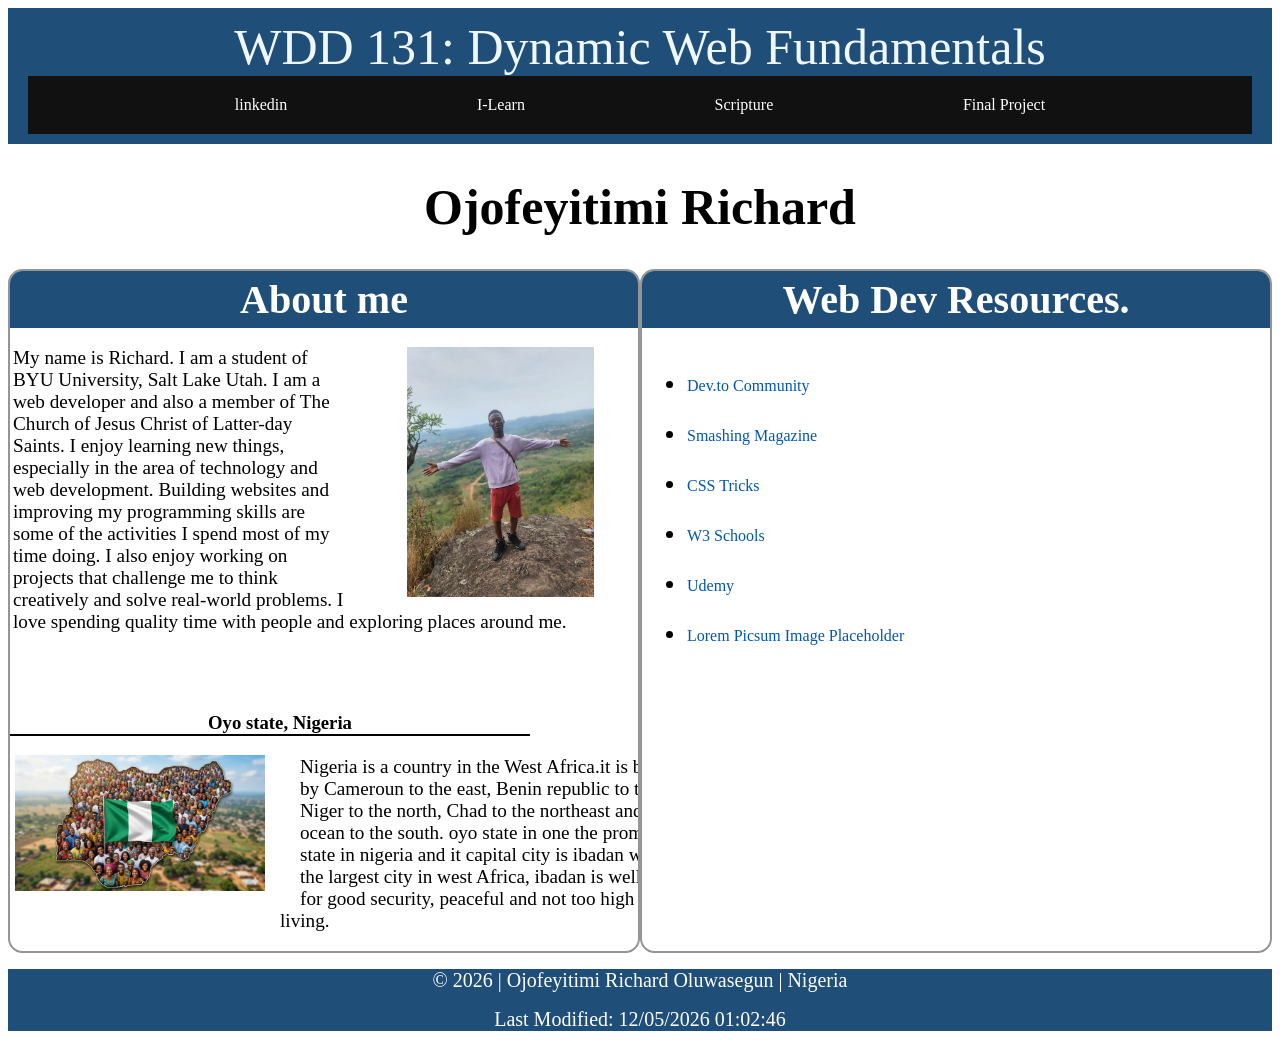
<file: index.html>
<!DOCTYPE html>
<html lang="en-US">

<head>
    <meta charset="UTF-8">
    <meta name="viewport" content="width=device-width, initial-scale=1.0">
    
    <title>WDD 131 : Dynamic Web Fundamentals | Ojofeyitimi Richard Oluwasegun</title>

    <meta name="description"
        content="WDD 131 : Dynamic Web Fundamentals. This page was created by Ojofeyitimi Richard Oluwasegun and demonstrates HTML, CSS, and web development fundamentals.">

    <meta name="author" content="Ojofeyitimi Richard Oluwasegun">
    <link rel="stylesheet" href="styles/base.css">
    <link rel="preconnect" href="https://fonts.googleapis.com">
<link rel="preconnect" href="https://fonts.gstatic.com" crossorigin>
<link href="https://fonts.googleapis.com/css2?family=Roboto:ital,wdth,wght@0,99.4,100..900;1,99.4,100..900&display=swap" rel="stylesheet">
<script src="scripts/getdates.js" defer></script>
</head>

<body>
    <header>
        <span id="course-title">WDD 131: Dynamic Web Fundamentals</span>

        <nav class="head">
            <ul>
                <li><a href="https://www.linkedin.com/in/richard-ojofeyitimi-721rich">linkedin</a></li>
                <li><a href="https://byupw.instructure.com/.">I-Learn</a></li>
                <li><a href="https://www.churchofjesuschrist.org/study/scriptures">Scripture </a></li>
                <li><a href="https://richard721-tech.github.io/wdd130/portfolio/portfolio.html">Final Project</a></li>
            </ul>
        </nav>
    </header>



     <h1>Ojofeyitimi Richard</h1>
    <main>
       
        <section class="card">
            <h2>About me</h2>
            <section class="p">
                 <img src="images/profile.jpg" alt="Richard" class="profile-photo">
                <p>My name is Richard. I am a student of BYU University, Salt Lake Utah. I am a web developer and also a
                    member of The Church of Jesus Christ of Latter-day Saints. I enjoy learning new things, especially 
                    in the area of technology and web development. Building websites and improving my programming skills
                    are some of the activities I spend most of my time doing. I also enjoy working on projects that 
                    challenge me to think creatively and solve real-world problems. I love spending quality time with
                    people and exploring places around me.</p>
               
            </section>

            <section class="city">
                <h3>Oyo state, Nigeria</h3>
                <img src="images/nigeria.jpg" alt="flag and map" class="flag-img">
                <p>Nigeria is a country in the West Africa.it is bordered by Cameroun to the east, Benin republic 
                    to the west, Niger to the north, Chad to the northeast and atlantic ocean to the south.
                    oyo state in one the promising state in nigeria and it capital city is ibadan which is the 
                    largest city in west Africa, ibadan is well known for good security, peaceful and not too high
                    cost of living.
                </p>
                    
            </section>


        </section>


        <section class="card">
            <h2>Web Dev Resources.</h2>

            <ul>
    <li>
        <a href="https://dev.to/" target="_blank">Dev.to Community</a>
    </li>

    <li>
        <a href="https://www.smashingmagazine.com/" target="_blank">Smashing Magazine</a>
    </li>

    <li>
        <a href="https://css-tricks.com/" target="_blank">CSS Tricks</a>
    </li>

    <li>
        <a href="https://www.w3schools.com/" target="_blank">W3 Schools</a>
    </li>

    <li>
        <a href="https://www.udemy.com/" target="_blank">Udemy</a>
    </li>

    <li>
        <a href="https://picsum.photos/" target="_blank">Lorem Picsum Image Placeholder</a>
    </li>
</ul>
            

        </section>

    </main>


    <footer>
    <p><span id="copyright"></span></p>
  <p><span id="lastModified"></span></p>
</footer>

<script src="scripts/getdate.js"></script>
</body>

</html>
</file>
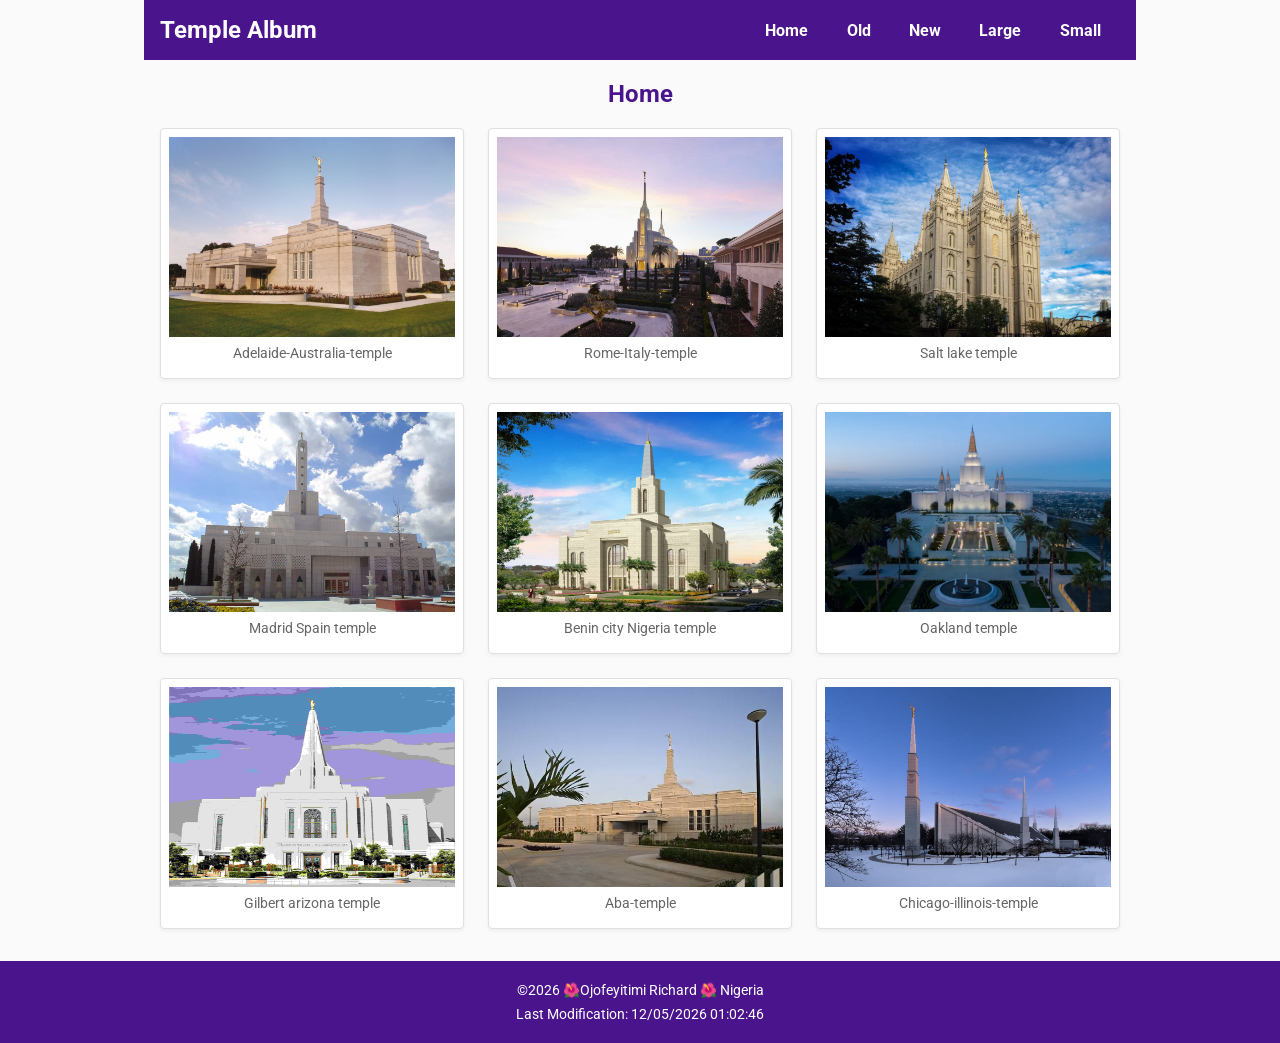
<file: temples.html>
<!DOCTYPE html>
<html lang="en">
<head>
    <meta charset="utf-8">
    <meta name="viewport" content="width=device-width, initial-scale=1.0">
    <title>Temple Album</title>
    <meta name="description" content="Responsive latter day saints temple directory showcase gallery.">
    <meta name="author" content="Rubia Magdalena Francesco">
    
    <!-- Google Fonts API -->
    <link rel="preconnect" href="https://fonts.googleapis.com">
    <link rel="preconnect" href="https://fonts.gstatic.com" crossorigin>
    <link href="https://fonts.googleapis.com/css2?family=Roboto:wght@400;700&display=swap" rel="stylesheet">
    
    <!-- Mobile-First CSS Links -->
    <link rel="stylesheet" href="styles/temples.css">
    <link rel="stylesheet" href="styles/temples-large.css">
    
    <!-- Deferred External JavaScript -->
    <script src="scripts/temples.js" defer></script>
</head>
<body>

    <header>
        <div class="header-container">
            <h1>Temple Album</h1>
            
            <button id="menu" aria-label="Toggle Menu"></button>
        </div>
        <nav class="navigation">
            <a href="#">Home</a>
            <a href="#">Old</a>
            <a href="#">New</a>
            <a href="#">Large</a>
            <a href="#">Small</a>
        </nav>
    </header>

    <main>
      
        <h2>Home</h2>
        <div class="gallery">
            <!-- 9 Temple Figures -->
            <figure>
                <img src="images/adelaide-australia-temple.jpg" alt="richard" loading="lazy">
                <figcaption>Adelaide-Australia-temple</figcaption>
            </figure>
            <figure>
                <img src="images/rome-italy-temple.jpg" alt="richard" loading="lazy">
                <figcaption>Rome-Italy-temple</figcaption>
            </figure>
            <figure>
                <img src="images/salt-lake-temple.jpg" alt="richard" loading="lazy">
                <figcaption>Salt lake temple</figcaption>
            </figure>
            <figure>
                <img src="images/madrid-spain-temple.jpg" alt="richard" loading="lazy">
                <figcaption>Madrid Spain temple</figcaption>
            </figure>
            <figure>
                <img src="images/benin-city-nigeria-temple.jpg" alt="richard" loading="lazy">
                <figcaption>Benin city Nigeria temple</figcaption>
            </figure>
            <figure>
                <img src="images/oakland-temple.webp" alt="richard" loading="lazy">
                <figcaption>Oakland temple</figcaption>
            </figure>
            <figure>
                <img src="images/gilbert-arizona-temple.jpg" alt=" richard" loading="lazy">
                <figcaption>Gilbert arizona temple</figcaption>
            </figure>
            <figure>
                <img src="images/aba-temple.jpg" alt="richard" loading="lazy">
                <figcaption>Aba-temple</figcaption>
            </figure>
            <figure>
                <img src="images/chicago-illinois-temple.jpg" alt="chicago-illinois-temple" loading="lazy">
                <figcaption>Chicago-illinois-temple</figcaption>
            </figure>
        </div>
      

       
    </main>

    <footer>
        <p>&copy;<span id="currentyear"></span> 🌺Ojofeyitimi Richard  🌺 Nigeria</p>
        <p class="last-mod">Last Modification: <span id="lastModified"></span></p>
    </footer>
</body>
</html>
</file>
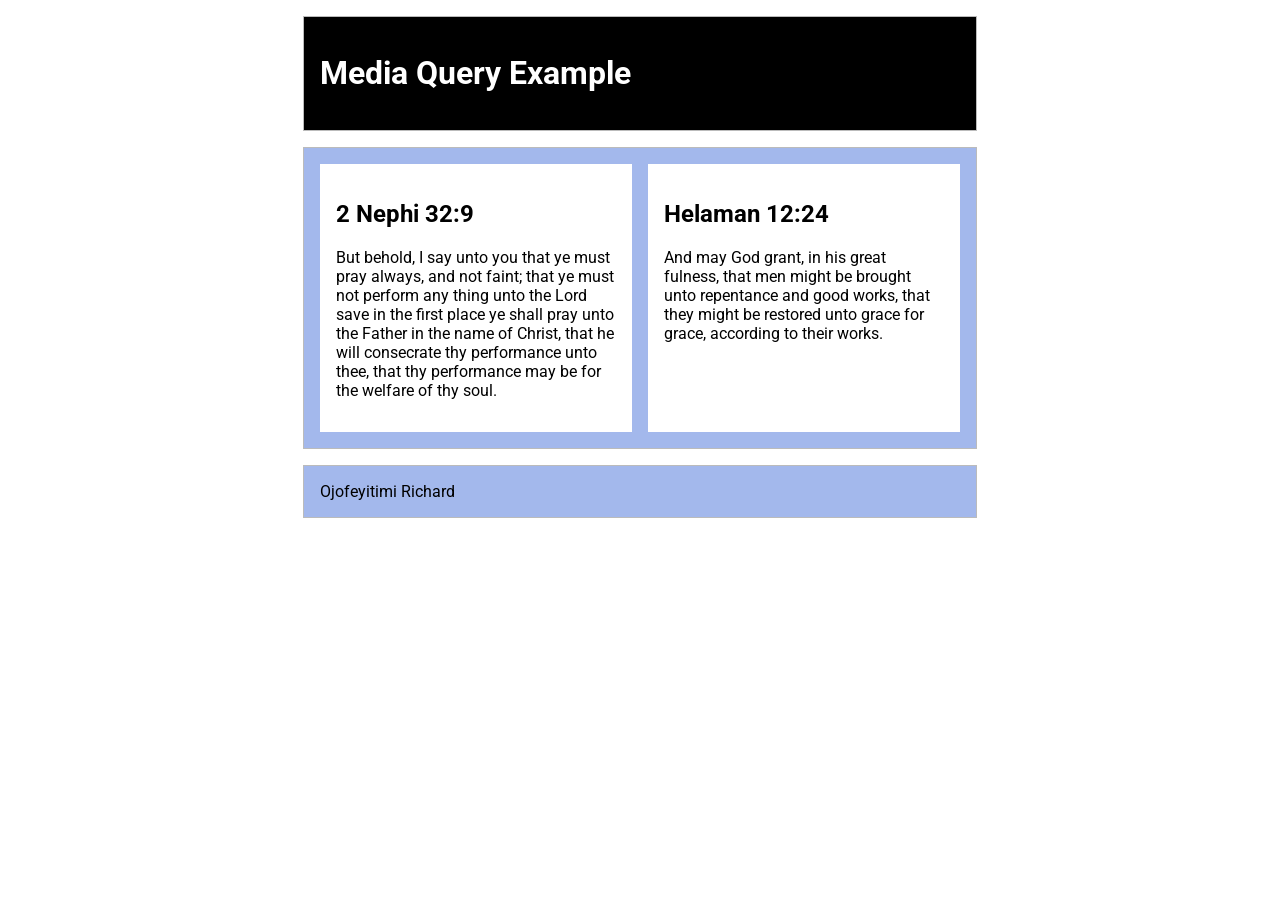
<file: week02/media-query.html>
<!DOCTYPE html>
<html lang="en">
<head>
    <meta charset="utf-8">
    <meta name="viewport" content="width=device-width, initial-scale=1.0">
    <title>WDD 131: Media Query Example</title>
    <meta name="description" content="Media query learning activity example page.">
    <meta name="author" content="Rubia M. Francesco">
    
    <!-- Google Fonts Embed -->
    <link rel="preconnect" href="https://fonts.googleapis.com">
    <link rel="preconnect" href="https://fonts.gstatic.com" crossorigin>
    <link href="https://fonts.googleapis.com/css2?family=Roboto&display=swap" rel="stylesheet">
    
    <!-- CSS Stylesheets -->
    <link rel="stylesheet" href="styles/media-query.css">
    <link rel="stylesheet" href="styles/media-query-large.css">
</head>
<body>

    <header>
        <h1>Media Query Example</h1>
    </header>

    <main>
        <section>
            <h2>2 Nephi 32:9</h2>
            <p>But behold, I say unto you that ye must pray always, and not faint; that ye must not perform any thing unto the Lord save in the first place ye shall pray unto the Father in the name of Christ, that he will consecrate thy performance unto thee, that thy performance may be for the welfare of thy soul.</p>
        </section>
        <section>
            <h2>Helaman 12:24</h2>
            <p>And may God grant, in his great fulness, that men might be brought unto repentance and good works, that they might be restored unto grace for grace, according to their works.</p>
        </section>
    </main>

    <footer>
        Ojofeyitimi Richard
    </footer>

</body>
</html>
</file>
<file: styles/base.css>
header, h2, footer{
    background-color: #1f4e79;
}

h1, h2, nav.head a {
    font-family: Georgia, "Times New Roman", serif;
}

header{
    margin: 0;
    color: aliceblue;
    padding: 10px 20px;
    display: flex;
    flex-direction: column;
    align-items: center;
}

header span{
    font-size: 50px;
}

nav.head{
    width: 100%;
    background-color: #111;
}

nav.head ul{
    list-style: none;
    margin: 0 auto;
    padding: 12px 0;
    background: transparent;
    display: flex;
    justify-content: space-around;
    max-width: 1000px;
    width: 100%;
}


nav.head li{
    margin: 0;
    padding: 0;
}

nav.head a{
    color: #fff;
    text-decoration: none;
    display: block;
    padding: 8px 12px;
}
nav.head a:hover{
    text-decoration: underline;
}

h1{
    font-weight: bold;
    font-size: 50px;
    text-align: center;
}

h2{
    margin: 0;
    text-align: center;
    padding: 5px;
    color: #fff;
    font-weight: bold;
    font-size: 40px;

}

main{
    display: grid;
    grid-template-columns: 1fr 1fr;
    grid-template-rows: 1fr;
}

.card {
    box-sizing: border-box;
    border: 2px solid rgb(150, 149, 149);
    border-radius: 0.9rem;
    max-width: 100%;
    overflow: hidden;
    height: 100%;
}

.card p{
    width: 40%;
}

.card ul {
    list-style-type: disc;
    padding-left: 45px;
    padding-top: 16px;
    font-size: 25px;
}

/* Consolidated: was defined twice */
.card img {
  float: right;
  max-width: 250px;
}

/* Consolidated: was defined twice */
.card::after {
  content: "";
  display: table;
  clear: both;
}

.card .flag-img {
  float: left;
  max-width: 250px;
  margin: 0 15px 10px 0;
  padding-right: 20px;
}

.profile-photo {
  max-width: 250px;
}

.intro-text {
  margin: 0;
}

.flag-img {
  float: left;
  max-width: 200px;
  margin: 0 15px 10px 0;
}

.location-text {
  margin: 0;
}

.city p{
    padding-left: 270px;
    min-width: 70%;
    font-size: larger;
}

.city img {
    padding-left: 5px;
}

/* Consolidated: was defined twice */
.p p{
    max-width: 50%;
    font-size: larger;
    padding-left: 3px;
    padding-right: 2px;
    min-width: 800px;
    padding-bottom: 60px;
}

.p img{
 padding-left: 10%;
 padding-right: 7%;
 max-height: 250px;
}

main img{
    max-width: 250px;
}

h3{
    text-align: center;
    border-bottom: solid 2px;
    width: 500px;
    padding-left: 20px;
}

li {
    margin-bottom: 22px;
}

a {
    text-decoration: none;
    color: #0056b3;
    font-size: 16px;
}

a:hover {
    text-decoration: underline;
    color: #003d80;
}

footer{
    color: #fff;
    text-align: center;
}

footer span{
    font-size: 20px;
}
</file>
<file: styles/temples.css>
/* --- Base Styling & Typography --- */
body {
    font-family: 'Roboto', sans-serif;
    margin: 0;
    padding: 0;
    background-color: #fafafa;
    color: #333;
}

/* --- Layout Elements --- */
header {
    background-color: #4a148c; /* Purple Hue from screenshot */
    color: #ffffff;
}

.header-container {
    display: flex;
    justify-content: space-between;
    align-items: center;
    padding: 0.5rem 1rem;
    max-width: 960px;
    margin: 0 auto;
}

header h1 {
    font-size: 1.5rem;
    margin: 0;
}

/* --- Hamburger Button Configuration --- */
#menu {
    background: none;
    border: none;
    color: #ffffff;
    font-size: 1.8rem;
    cursor: pointer;
    padding: 0.25rem;
}

#menu::before {
    content: "☰"; /* Default Hamburger icon */
}

#menu.open::before {
    content: "❌"; /* Close symbol */
}

/* --- Navigation Menu (Mobile-first Hidden status) --- */
.navigation {
    display: flex;
    flex-direction: column;
    list-style: none;
    background-color: rgba(0, 0, 0, 0.1);
    max-height: 0;
    overflow: hidden;
    transition: max-height 0.3s ease-out;
}

.navigation.open {
    max-height: 300px; /* Expands menu cleanly */
}

.navigation a {
    display: block;
    color: #ffffff;
    text-decoration: none;
    padding: 0.75rem 1.5rem;
    text-align: center;
    font-weight: bold;
    transition: background-color 0.2s ease;
}

.navigation a:hover {
    background-color: rgba(255, 255, 255, 0.2);
}

/* --- Main Block & Mobile Grid View --- */
main {
    max-width: 960px;
    margin: 1rem auto;
    padding: 0 1rem;
}

main h2 {
    text-align: center;
    color: #4a148c;
}

.gallery {
    display: grid;
    grid-template-columns: 1fr; /* Exact single column specification */
    gap: 1.5rem;
}

figure {
    margin: 0;
    background-color: #ffffff;
    border: 1px solid #e0e0e0;
    border-radius: 4px;
    box-shadow: 0 2px 4px rgba(0,0,0,0.05);
    padding: 0.5rem;
    text-align: center;
    
}
/* Target the tag directly so the grader detects it */
nav {
    display: flex;
    flex-direction: column; /* Keeps it stacked for mobile */
    list-style: none;
    background-color: rgba(0, 0, 0, 0.1);
    max-height: 0;
    overflow: hidden;
    transition: max-height 0.3s ease-out;
}

figure img {
    width: 100%;
    height: 200px;
    max-width: 100%;
    display: block;
}

figcaption {
    padding: 0.5rem 0;
    font-size: 0.9rem;
    color: #666;
}

/* --- Footer Theme --- */
footer {
    background-color: #4a148c;
    color: #ffffff;
    text-align: center;
    padding: 1rem;
    margin-top: 2rem;
    font-size: 0.85rem;
    line-height: 1.5;
}

footer p {
    margin: 0.2rem 0;
}
</file>
<file: styles/temples-large.css>
@media only screen and (min-width: 48rem) { /* Approx 768px */

    /* Hide Hamburger Control Block */
    #menu {
        display: none;
    }

    /* Convert Header layout structure */
    header {
        display: flex;
        justify-content: space-between;
        align-items: center;
        max-width: 960px;
        margin: 0 auto;
        padding: 0 1rem;
        background-color: #4a148c;
    }
    
    .header-container {
        margin: 0;
        padding: 1rem 0;
    }

    /* Transform Navigation Layout to Horizontal Bar */
    .navigation {
        display: flex;
        flex-direction: row;
        max-height: none; 
        background-color: transparent;
    }

    .navigation a {
        padding: 1rem 1.2rem;
    }

    /* Responsive Grid Scaling (Upgrades from 1 column to 3 columns) */
    .gallery {
        grid-template-columns: repeat(3, 1fr);
    }
}
</file>
<file: week02/styles/media-query.css>
/* Base typography */
body {
    font-family: 'Roboto', sans-serif;
    margin: 0;
    padding: 0;
}

/* Structural blocks common styles */
header, main, footer {
    max-width: 640px;
    margin: 1rem auto;
    border: 1px solid #bbb;
    padding: 1rem;
    background-color: #a3b8ec; /* Matches the bluish hue in the screenshot */
}

/* Mobile-first single column layout */
main {
    display: grid;
    grid-template-columns: 1fr;
    gap: 1rem;
}

/* Nested section styles */
section {
    padding: 1rem;
    background-color: #ffffff;
}
</file>
<file: week02/styles/media-query-large.css>
@media screen and (min-width: 500px) {
    
    /* Invert header colors for wide view */
    header {
        background-color: #000000;
        color: #ffffff;
    }

    /* Transition layout from 1 column to 2 equal columns */
    main {
        grid-template-columns: 1fr 1fr;
    }
    
}
</file>
